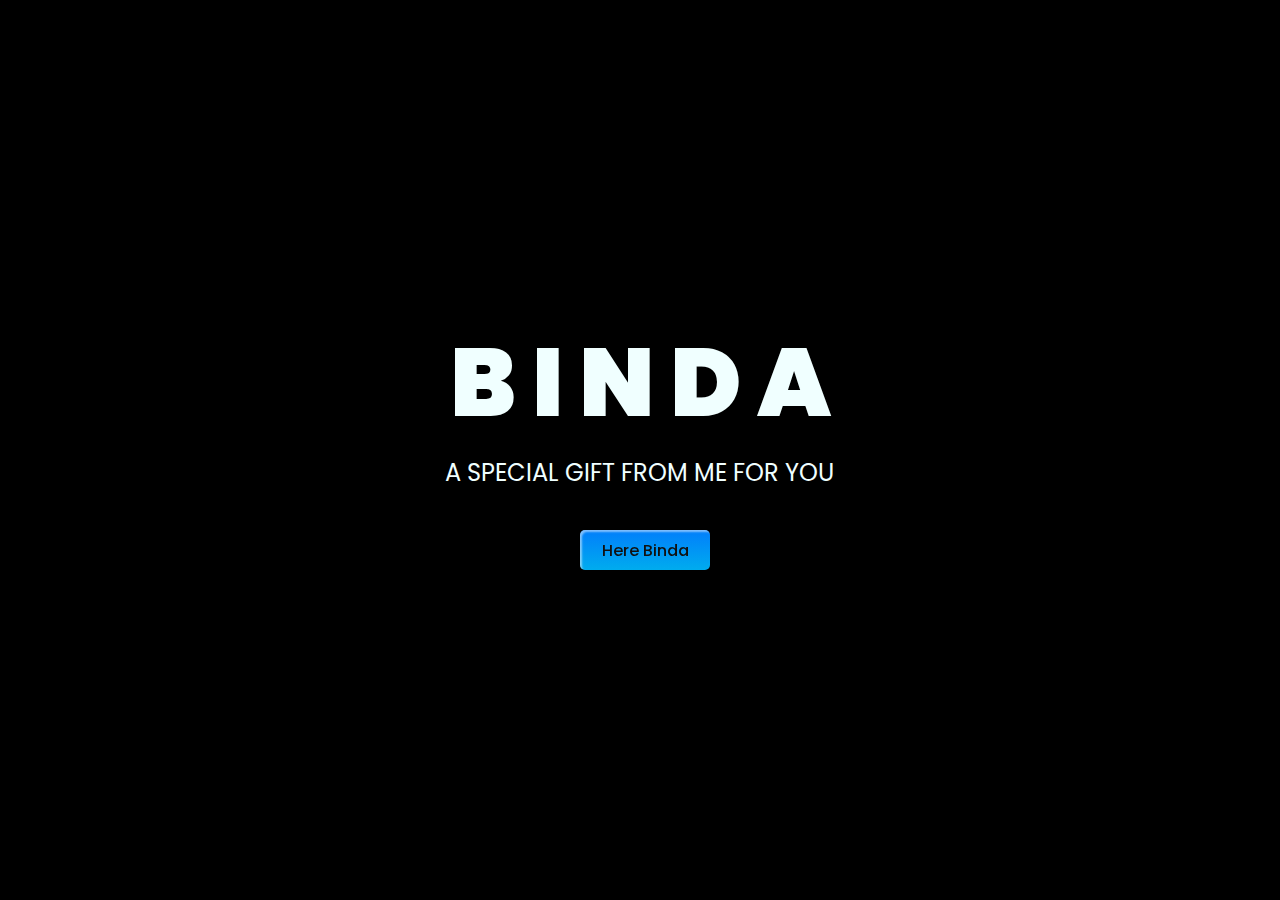
<file: index.html>
<!DOCTYPE html>
<html lang="en">
<head>
    <meta charset="UTF-8">
    <meta http-equiv="X-UA-Compatible" content="IE=edge">
    <meta name="viewport" content="width=device-width, initial-scale=1.0">
    <link rel="stylesheet" href="css/style.css">
    <link rel="icon" href="img/flowers.png" type="image/x-icon">
    <title>Flowers</title>
    <style>
        button {
  margin: 20px;
}

.custom-btn {
  width: 130px;
  height: 40px;
  color: #fff;
  border-radius: 5px;
  padding: 10px 25px;
  font-family: 'Lato', sans-serif;
  font-weight: 500;
  background: transparent;
  cursor: pointer;
  transition: all 0.3s ease;
  position: relative;
  display: inline-block;
   box-shadow:inset 2px 2px 2px 0px rgba(255,255,255,.5),
   7px 7px 20px 0px rgba(0,0,0,.1),
   4px 4px 5px 0px rgba(0,0,0,.1);
  outline: none;
}
.btn-12{
  position: relative;
  right: 20px;
  bottom: 20px;
  border:none;
  box-shadow: none;
  width: 130px;
  height: 40px;
  line-height: 42px;
  -webkit-perspective: 230px;
  perspective: 230px;
}
.btn-12 span {
  background: rgb(0,172,238);
background: linear-gradient(0deg, rgba(0,172,238,1) 0%, rgba(2,126,251,1) 100%);
  display: block;
  position: absolute;
  width: 130px;
  height: 40px;
  box-shadow:inset 2px 2px 2px 0px rgba(255,255,255,.5),
   7px 7px 20px 0px rgba(0,0,0,.1),
   4px 4px 5px 0px rgba(0,0,0,.1);
  border-radius: 5px;
  margin:0;
  text-align: center;
  -webkit-box-sizing: border-box;
  -moz-box-sizing: border-box;
  box-sizing: border-box;
  -webkit-transition: all .3s;
  transition: all .3s;
}
.btn-12 span:nth-child(1) {
  box-shadow:
   -7px -7px 20px 0px #fff9,
   -4px -4px 5px 0px #fff9,
   7px 7px 20px 0px #0002,
   4px 4px 5px 0px #0001;
  -webkit-transform: rotateX(90deg);
  -moz-transform: rotateX(90deg);
  transform: rotateX(90deg);
  -webkit-transform-origin: 50% 50% -20px;
  -moz-transform-origin: 50% 50% -20px;
  transform-origin: 50% 50% -20px;
}
.btn-12 span:nth-child(2) {
  -webkit-transform: rotateX(0deg);
  -moz-transform: rotateX(0deg);
  transform: rotateX(0deg);
  -webkit-transform-origin: 50% 50% -20px;
  -moz-transform-origin: 50% 50% -20px;
  transform-origin: 50% 50% -20px;
}
.btn-12:hover span:nth-child(1) {
  box-shadow:inset 2px 2px 2px 0px rgba(255,255,255,.5),
   7px 7px 20px 0px rgba(0,0,0,.1),
   4px 4px 5px 0px rgba(0,0,0,.1);
  -webkit-transform: rotateX(0deg);
  -moz-transform: rotateX(0deg);
  transform: rotateX(0deg);
}
.btn-12:hover span:nth-child(2) {
  box-shadow:inset 2px 2px 2px 0px rgba(255,255,255,.5),
   7px 7px 20px 0px rgba(0,0,0,.1),
   4px 4px 5px 0px rgba(0,0,0,.1);
 color: transparent;
  -webkit-transform: rotateX(-90deg);
  -moz-transform: rotateX(-90deg);
  transform: rotateX(-90deg);
}

    </style>
</head>
<body>
    <div class="greetings">
    <!-- silahkan menambah kata sesuai keinginan dengan <span>text...</span -->
        <span>B</span>
        <span>I</span>
        <span>N</span>
        <span>D</span>
        <span>A</span>
    </div>
    <div class="description">
        <span>A SPECIAL GIFT FROM ME FOR YOU</span>
    </div>
    <div class="button">
        <button class="custom-btn btn-12"><a href="page2.html"><span>Click!</span><span>Here Binda</span></a></button>   
    </div>
</body>
</html>
</file>
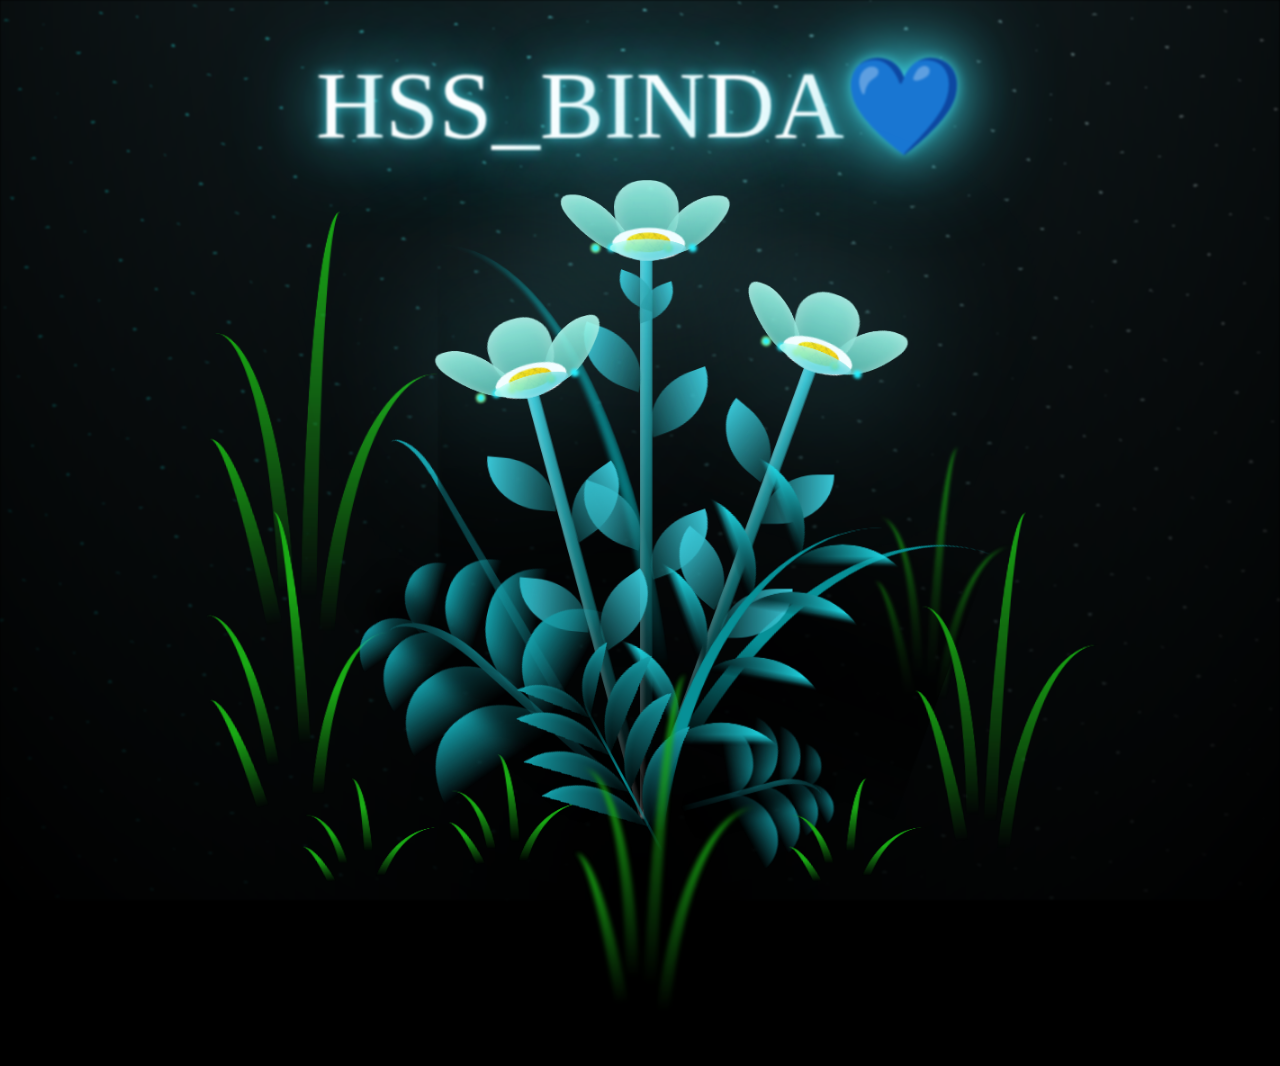
<file: flower.html>
<!DOCTYPE html>
<html lang="en">
<head>
    <meta charset="UTF-8">
    <meta http-equiv="X-UA-Compatible" content="IE=edge">
    <meta name="viewport" content="width=device-width, initial-scale=1.0">
    <link rel="stylesheet" href="css/main.css">
    <link rel="icon" href="img/flowers.png" type="image/x-icon">
    <title>flowers</title>
</head>
<body class="container">
  <!-- Pembuat code: https://codepen.io/mdusmanansari/pen/BamepLe -->
    <div class="night">
      <div class="binda">
        <span>H</span>
        <span>S</span>
        <span>S</span>
        <span>_</span>
        <span>B</span>
        <span>I</span>
        <span>N</span>
        <span>D</span>
        <span>A</span>
        <span>💙</span>
      </div>
    </div>
    <div class="flowers">
      <div class="flower flower--1">
        <div class="flower__leafs flower__leafs--1">
          <div class="flower__leaf flower__leaf--1"></div>
          <div class="flower__leaf flower__leaf--2"></div>
          <div class="flower__leaf flower__leaf--3"></div>
          <div class="flower__leaf flower__leaf--4"></div>
          <div class="flower__white-circle"></div>
  
          <div class="flower__light flower__light--1"></div>
          <div class="flower__light flower__light--2"></div>
          <div class="flower__light flower__light--3"></div>
          <div class="flower__light flower__light--4"></div>
          <div class="flower__light flower__light--5"></div>
          <div class="flower__light flower__light--6"></div>
          <div class="flower__light flower__light--7"></div>
          <div class="flower__light flower__light--8"></div>
  
        </div>
        <div class="flower__line">
          <div class="flower__line__leaf flower__line__leaf--1"></div>
          <div class="flower__line__leaf flower__line__leaf--2"></div>
          <div class="flower__line__leaf flower__line__leaf--3"></div>
          <div class="flower__line__leaf flower__line__leaf--4"></div>
          <div class="flower__line__leaf flower__line__leaf--5"></div>
          <div class="flower__line__leaf flower__line__leaf--6"></div>
        </div>
      </div>
  
      <div class="flower flower--2">
        <div class="flower__leafs flower__leafs--2">
          <div class="flower__leaf flower__leaf--1"></div>
          <div class="flower__leaf flower__leaf--2"></div>
          <div class="flower__leaf flower__leaf--3"></div>
          <div class="flower__leaf flower__leaf--4"></div>
          <div class="flower__white-circle"></div>
  
          <div class="flower__light flower__light--1"></div>
          <div class="flower__light flower__light--2"></div>
          <div class="flower__light flower__light--3"></div>
          <div class="flower__light flower__light--4"></div>
          <div class="flower__light flower__light--5"></div>
          <div class="flower__light flower__light--6"></div>
          <div class="flower__light flower__light--7"></div>
          <div class="flower__light flower__light--8"></div>
  
        </div>
        <div class="flower__line">
          <div class="flower__line__leaf flower__line__leaf--1"></div>
          <div class="flower__line__leaf flower__line__leaf--2"></div>
          <div class="flower__line__leaf flower__line__leaf--3"></div>
          <div class="flower__line__leaf flower__line__leaf--4"></div>
        </div>
      </div>
  
      <div class="flower flower--3">
        <div class="flower__leafs flower__leafs--3">
          <div class="flower__leaf flower__leaf--1"></div>
          <div class="flower__leaf flower__leaf--2"></div>
          <div class="flower__leaf flower__leaf--3"></div>
          <div class="flower__leaf flower__leaf--4"></div>
          <div class="flower__white-circle"></div>
  
          <div class="flower__light flower__light--1"></div>
          <div class="flower__light flower__light--2"></div>
          <div class="flower__light flower__light--3"></div>
          <div class="flower__light flower__light--4"></div>
          <div class="flower__light flower__light--5"></div>
          <div class="flower__light flower__light--6"></div>
          <div class="flower__light flower__light--7"></div>
          <div class="flower__light flower__light--8"></div>
  
        </div>
        <div class="flower__line">
          <div class="flower__line__leaf flower__line__leaf--1"></div>
          <div class="flower__line__leaf flower__line__leaf--2"></div>
          <div class="flower__line__leaf flower__line__leaf--3"></div>
          <div class="flower__line__leaf flower__line__leaf--4"></div>
        </div>
      </div>
  
      <div class="grow-ans" style="--d:1.2s">
        <div class="flower__g-long">
          <div class="flower__g-long__top"></div>
          <div class="flower__g-long__bottom"></div>
        </div>
      </div>
  
      <div class="growing-grass">
        <div class="flower__grass flower__grass--1">
          <div class="flower__grass--top"></div>
          <div class="flower__grass--bottom"></div>
          <div class="flower__grass__leaf flower__grass__leaf--1"></div>
          <div class="flower__grass__leaf flower__grass__leaf--2"></div>
          <div class="flower__grass__leaf flower__grass__leaf--3"></div>
          <div class="flower__grass__leaf flower__grass__leaf--4"></div>
          <div class="flower__grass__leaf flower__grass__leaf--5"></div>
          <div class="flower__grass__leaf flower__grass__leaf--6"></div>
          <div class="flower__grass__leaf flower__grass__leaf--7"></div>
          <div class="flower__grass__leaf flower__grass__leaf--8"></div>
          <div class="flower__grass__overlay"></div>
        </div>
      </div>
  
      <div class="growing-grass">
        <div class="flower__grass flower__grass--2">
          <div class="flower__grass--top"></div>
          <div class="flower__grass--bottom"></div>
          <div class="flower__grass__leaf flower__grass__leaf--1"></div>
          <div class="flower__grass__leaf flower__grass__leaf--2"></div>
          <div class="flower__grass__leaf flower__grass__leaf--3"></div>
          <div class="flower__grass__leaf flower__grass__leaf--4"></div>
          <div class="flower__grass__leaf flower__grass__leaf--5"></div>
          <div class="flower__grass__leaf flower__grass__leaf--6"></div>
          <div class="flower__grass__leaf flower__grass__leaf--7"></div>
          <div class="flower__grass__leaf flower__grass__leaf--8"></div>
          <div class="flower__grass__overlay"></div>
        </div>
      </div>
  
      <div class="grow-ans" style="--d:2.4s">
        <div class="flower__g-right flower__g-right--1">
          <div class="leaf"></div>
        </div>
      </div>
  
      <div class="grow-ans" style="--d:2.8s">
        <div class="flower__g-right flower__g-right--2">
          <div class="leaf"></div>
        </div>
      </div>
  
      <div class="grow-ans" style="--d:2.8s">
        <div class="flower__g-front">
          <div class="flower__g-front__leaf-wrapper flower__g-front__leaf-wrapper--1">
            <div class="flower__g-front__leaf"></div>
          </div>
          <div class="flower__g-front__leaf-wrapper flower__g-front__leaf-wrapper--2">
            <div class="flower__g-front__leaf"></div>
          </div>
          <div class="flower__g-front__leaf-wrapper flower__g-front__leaf-wrapper--3">
            <div class="flower__g-front__leaf"></div>
          </div>
          <div class="flower__g-front__leaf-wrapper flower__g-front__leaf-wrapper--4">
            <div class="flower__g-front__leaf"></div>
          </div>
          <div class="flower__g-front__leaf-wrapper flower__g-front__leaf-wrapper--5">
            <div class="flower__g-front__leaf"></div>
          </div>
          <div class="flower__g-front__leaf-wrapper flower__g-front__leaf-wrapper--6">
            <div class="flower__g-front__leaf"></div>
          </div>
          <div class="flower__g-front__leaf-wrapper flower__g-front__leaf-wrapper--7">
            <div class="flower__g-front__leaf"></div>
          </div>
          <div class="flower__g-front__leaf-wrapper flower__g-front__leaf-wrapper--8">
            <div class="flower__g-front__leaf"></div>
          </div>
          <div class="flower__g-front__line"></div>
        </div>
      </div>
      <div class="grow-ans" style="--d:3.2s">
        <div class="flower__g-fr">
          <div class="leaf"></div>
          <div class="flower__g-fr__leaf flower__g-fr__leaf--1"></div>
          <div class="flower__g-fr__leaf flower__g-fr__leaf--2"></div>
          <div class="flower__g-fr__leaf flower__g-fr__leaf--3"></div>
          <div class="flower__g-fr__leaf flower__g-fr__leaf--4"></div>
          <div class="flower__g-fr__leaf flower__g-fr__leaf--5"></div>
          <div class="flower__g-fr__leaf flower__g-fr__leaf--6"></div>
          <div class="flower__g-fr__leaf flower__g-fr__leaf--7"></div>
          <div class="flower__g-fr__leaf flower__g-fr__leaf--8"></div>
        </div>
      </div>
  
      <div class="long-g long-g--0">
        <div class="grow-ans" style="--d:3s">
          <div class="leaf leaf--0"></div>
        </div>
        <div class="grow-ans" style="--d:2.2s">
          <div class="leaf leaf--1"></div>
        </div>
        <div class="grow-ans" style="--d:3.4s">
          <div class="leaf leaf--2"></div>
        </div>
        <div class="grow-ans" style="--d:3.6s">
          <div class="leaf leaf--3"></div>
        </div>
      </div>
  
      <div class="long-g long-g--1">
        <div class="grow-ans" style="--d:3.6s">
          <div class="leaf leaf--0"></div>
        </div>
        <div class="grow-ans" style="--d:3.8s">
          <div class="leaf leaf--1"></div>
        </div>
        <div class="grow-ans" style="--d:4s">
          <div class="leaf leaf--2"></div>
        </div>
        <div class="grow-ans" style="--d:4.2s">
          <div class="leaf leaf--3"></div>
        </div>
      </div>
  
      <div class="long-g long-g--2">
        <div class="grow-ans" style="--d:4s">
          <div class="leaf leaf--0"></div>
        </div>
        <div class="grow-ans" style="--d:4.2s">
          <div class="leaf leaf--1"></div>
        </div>
        <div class="grow-ans" style="--d:4.4s">
          <div class="leaf leaf--2"></div>
        </div>
        <div class="grow-ans" style="--d:4.6s">
          <div class="leaf leaf--3"></div>
        </div>
      </div>
  
      <div class="long-g long-g--3">
        <div class="grow-ans" style="--d:4s">
          <div class="leaf leaf--0"></div>
        </div>
        <div class="grow-ans" style="--d:4.2s">
          <div class="leaf leaf--1"></div>
        </div>
        <div class="grow-ans" style="--d:3s">
          <div class="leaf leaf--2"></div>
        </div>
        <div class="grow-ans" style="--d:3.6s">
          <div class="leaf leaf--3"></div>
        </div>
      </div>
  
      <div class="long-g long-g--4">
        <div class="grow-ans" style="--d:4s">
          <div class="leaf leaf--0"></div>
        </div>
        <div class="grow-ans" style="--d:4.2s">
          <div class="leaf leaf--1"></div>
        </div>
        <div class="grow-ans" style="--d:3s">
          <div class="leaf leaf--2"></div>
        </div>
        <div class="grow-ans" style="--d:3.6s">
          <div class="leaf leaf--3"></div>
        </div>
      </div>
  
      <div class="long-g long-g--5">
        <div class="grow-ans" style="--d:4s">
          <div class="leaf leaf--0"></div>
        </div>
        <div class="grow-ans" style="--d:4.2s">
          <div class="leaf leaf--1"></div>
        </div>
        <div class="grow-ans" style="--d:3s">
          <div class="leaf leaf--2"></div>
        </div>
        <div class="grow-ans" style="--d:3.6s">
          <div class="leaf leaf--3"></div>
        </div>
      </div>
  
      <div class="long-g long-g--6">
        <div class="grow-ans" style="--d:4.2s">
          <div class="leaf leaf--0"></div>
        </div>
        <div class="grow-ans" style="--d:4.4s">
          <div class="leaf leaf--1"></div>
        </div>
        <div class="grow-ans" style="--d:4.6s">
          <div class="leaf leaf--2"></div>
        </div>
        <div class="grow-ans" style="--d:4.8s">
          <div class="leaf leaf--3"></div>
        </div>
      </div>
  
      <div class="long-g long-g--7">
        <div class="grow-ans" style="--d:3s">
          <div class="leaf leaf--0"></div>
        </div>
        <div class="grow-ans" style="--d:3.2s">
          <div class="leaf leaf--1"></div>
        </div>
        <div class="grow-ans" style="--d:3.5s">
          <div class="leaf leaf--2"></div>
        </div>
        <div class="grow-ans" style="--d:3.6s">
          <div class="leaf leaf--3"></div>
        </div>
      </div>
    </div>
  </body>
  <script src="main.js"></script>
</html>
</file>
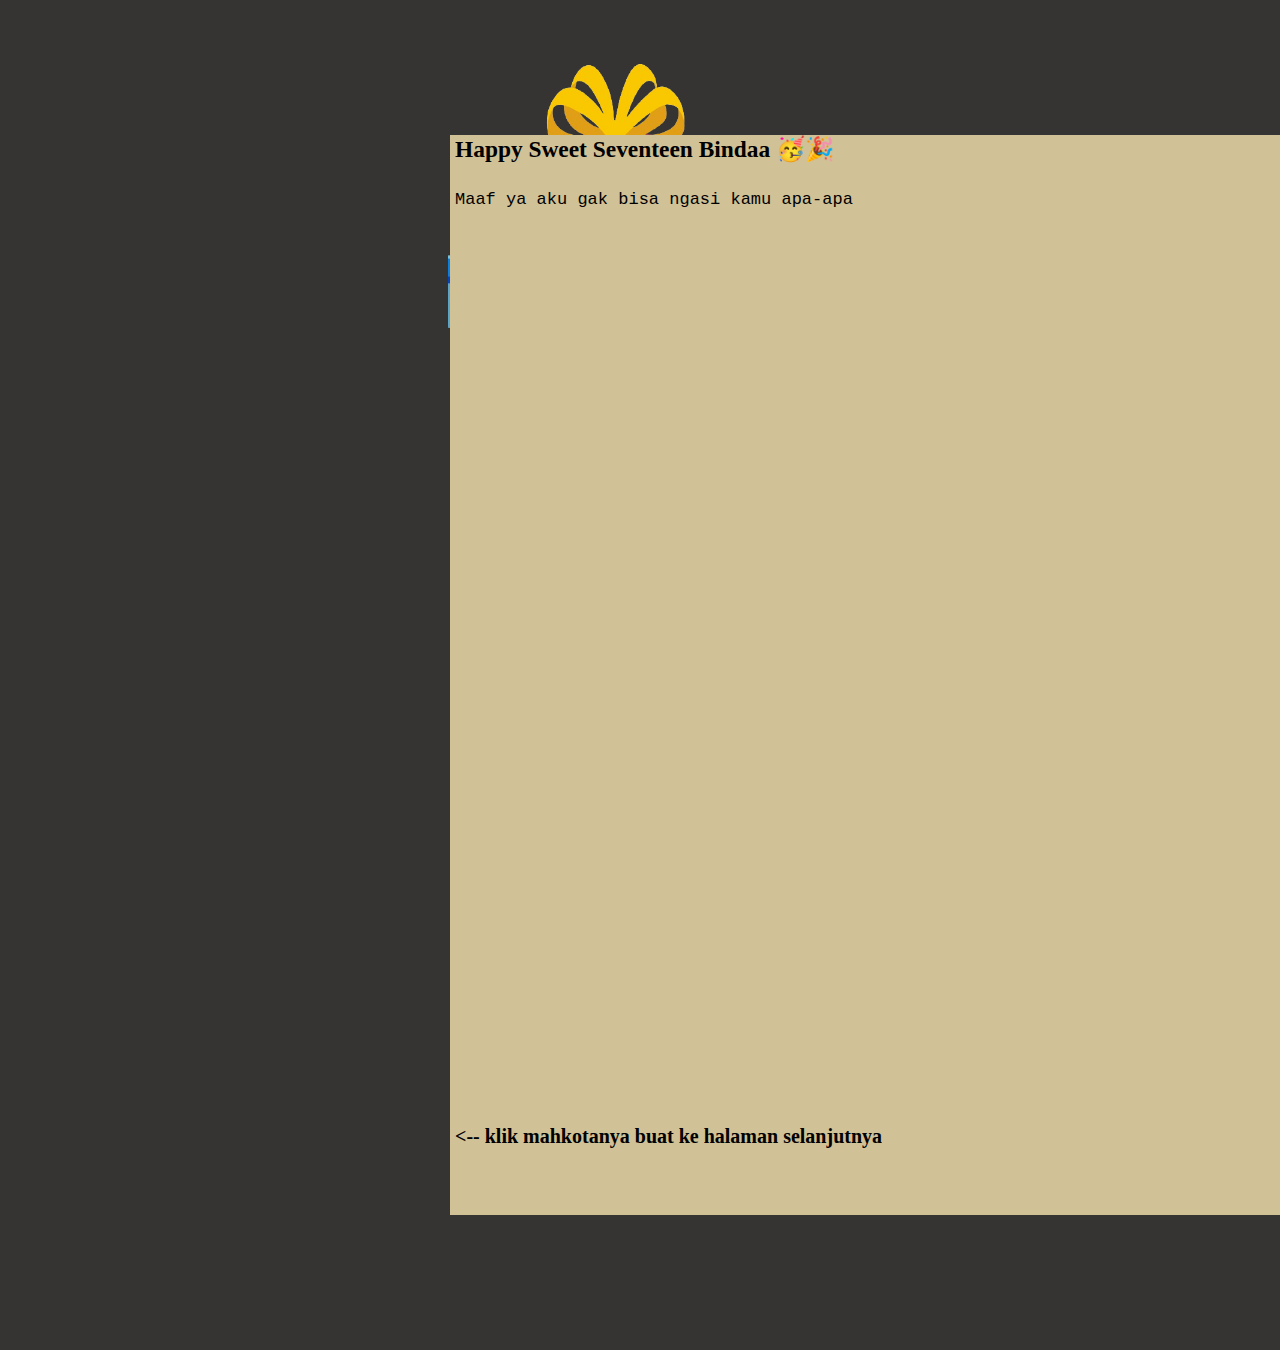
<file: page2.html>
<!DOCTYPE html>
<html lang="en">
<head>
    <meta charset="UTF-8">
    <meta name="viewport" content="width=device-width, initial-scale=1.0">
    <title>PAGE 2</title>
    <link rel="stylesheet" href="css/p2.css">
    <link rel="icon" href="img/flowers.png" type="image/x-icon">
    <style>
        .paper h4{
            top: 125vh;
            position: absolute;
        }
    </style>
</head>
<body>
    <div class="container">
        <div class="icon">
            <img src="img/kado.png" id="kado">
            <img src="img/balon.png" id="balon">
            <img src="img/bunga.png" id="bunga">
            <img src="img/heart.png" id="heart">
            <a href="page3.html">
                <img src="img/hbd.png" id="hbd">
            </a>
        </div>

        <div class="paper">
            <div class="typing-animation">
                <h3>Happy Sweet Seventeen Bindaa 🥳🎉</h3>
                <br>
                <span id="typing-text"></span>
                <br>
                <h4> <-- klik mahkotanya buat ke halaman selanjutnya</h4>
            </div>
        </div>
    </div>
</body>

<script>
    let kado = document.getElementById('kado')
    let balon = document.getElementById('balon')
    let bunda = document.getElementById('bunga')
    let heart = document.getElementById('heart')
    let hbd = document.getElementById('hbd')
    window.addEventListener('scroll', () =>{
        let value = window.scrollY;

        kado.style.left= value * -6.5 + 'px';
        balon.style.left= value * 4.5 + 'px';
        bunga.style.left= value * -2.5 + 'px';
        heart.style.left= value * 2.5 + 'px';
        hbd.style.left= value * -1.5 + 'px';
    })

    const typingText = document.getElementById('typing-text');
    const textToType = 'Maaf ya aku gak bisa ngasi kamu apa-apa selain web ini terus web nya juga banyak kurangnya mungkin dari desain sama konsep² yang agak absurd dikit heheheheh teruss maaf juga karena aku telat ngasi kado ini ke kamu pas di hari ulang tahun muu, perlu waktu 9 hari kurang lebih buat ngasi ke kamu karena aktifitas ku yang lain jadinya gak sempet ngasi kadonya ke kamu, oke lanjutt happy Sweet Seventeen ya Bindaa semoga kamu jadi wanita yang lebih tangguh, murah hati, dilancarkan rezekinya di tahun-tahun berikutnya terus jadi anak yang pintar demi bs ngebahagiain bapak & bunda tentunya di aku jugaa yang bakalan selalu sayang sama binda dan aku bakalan jadiin bukti klo web ini adalah rasa cintaku ke binda (walaupun agak aneh) terus makasih banyak ya sudah jadi pendamping kuu, kamu selalu ada pas aku lg kesusahan kek semisal aku banyak pikiran tentang hal-hal yang sebenarnya gak penting tp setelah curhat ke kamu jd serasa lega banget nih otak, terus makasi juga udh setia ma akuu dan aku harap kita bakalan jalan selamanya kek gni heheheh, makasi ya binda tentang cerita-cerita mu yang gak pernah ngebosenin, trs betapa excited nya kamu pas lagi nyeritain jujur aku kek seneng jdnya aku mikir kira² aku bisa gak selamanya ngebuat binda kek gni heheheh, sama yang terakhir makasi juga atas effort kamuu, kamu udah banyak ngasi aku effort trs dh lebih buat ngasii dan aku harap kita bakalan saling gak capek kalaupun ada yang capek nanti tinggal saling komunikasi aja ya bindaa, aku sayang banget sama bindaa, aku minta maaff karena udah ngebuat binda sakit hatii terutama tentang ovt ku yang gak bs ku kontrol dan kamu selalu berusaha buat nenangin aku yang selalu mikir kemana² terus kamu sekarang udah gede yaa udah 17 tahunn, udah gak boleh cengeng-cengeng lagi sayang mwahahah, ya semoga kedepannya hubungan kita bakalan lanjut terus dan kita selalu bersama yaa hehehehe, i love you sayangg';

    let charIndex = 0;
    let timer = null;

    function typeChar() {
    if (charIndex < textToType.length) {
        typingText.textContent += textToType[charIndex];
        charIndex++;
        timer = setTimeout(typeChar, 18); // adjust the speed to your liking
    } else {
        clearTimeout(timer);
    }
    }
    typeChar();
</script>
</html>
</file>
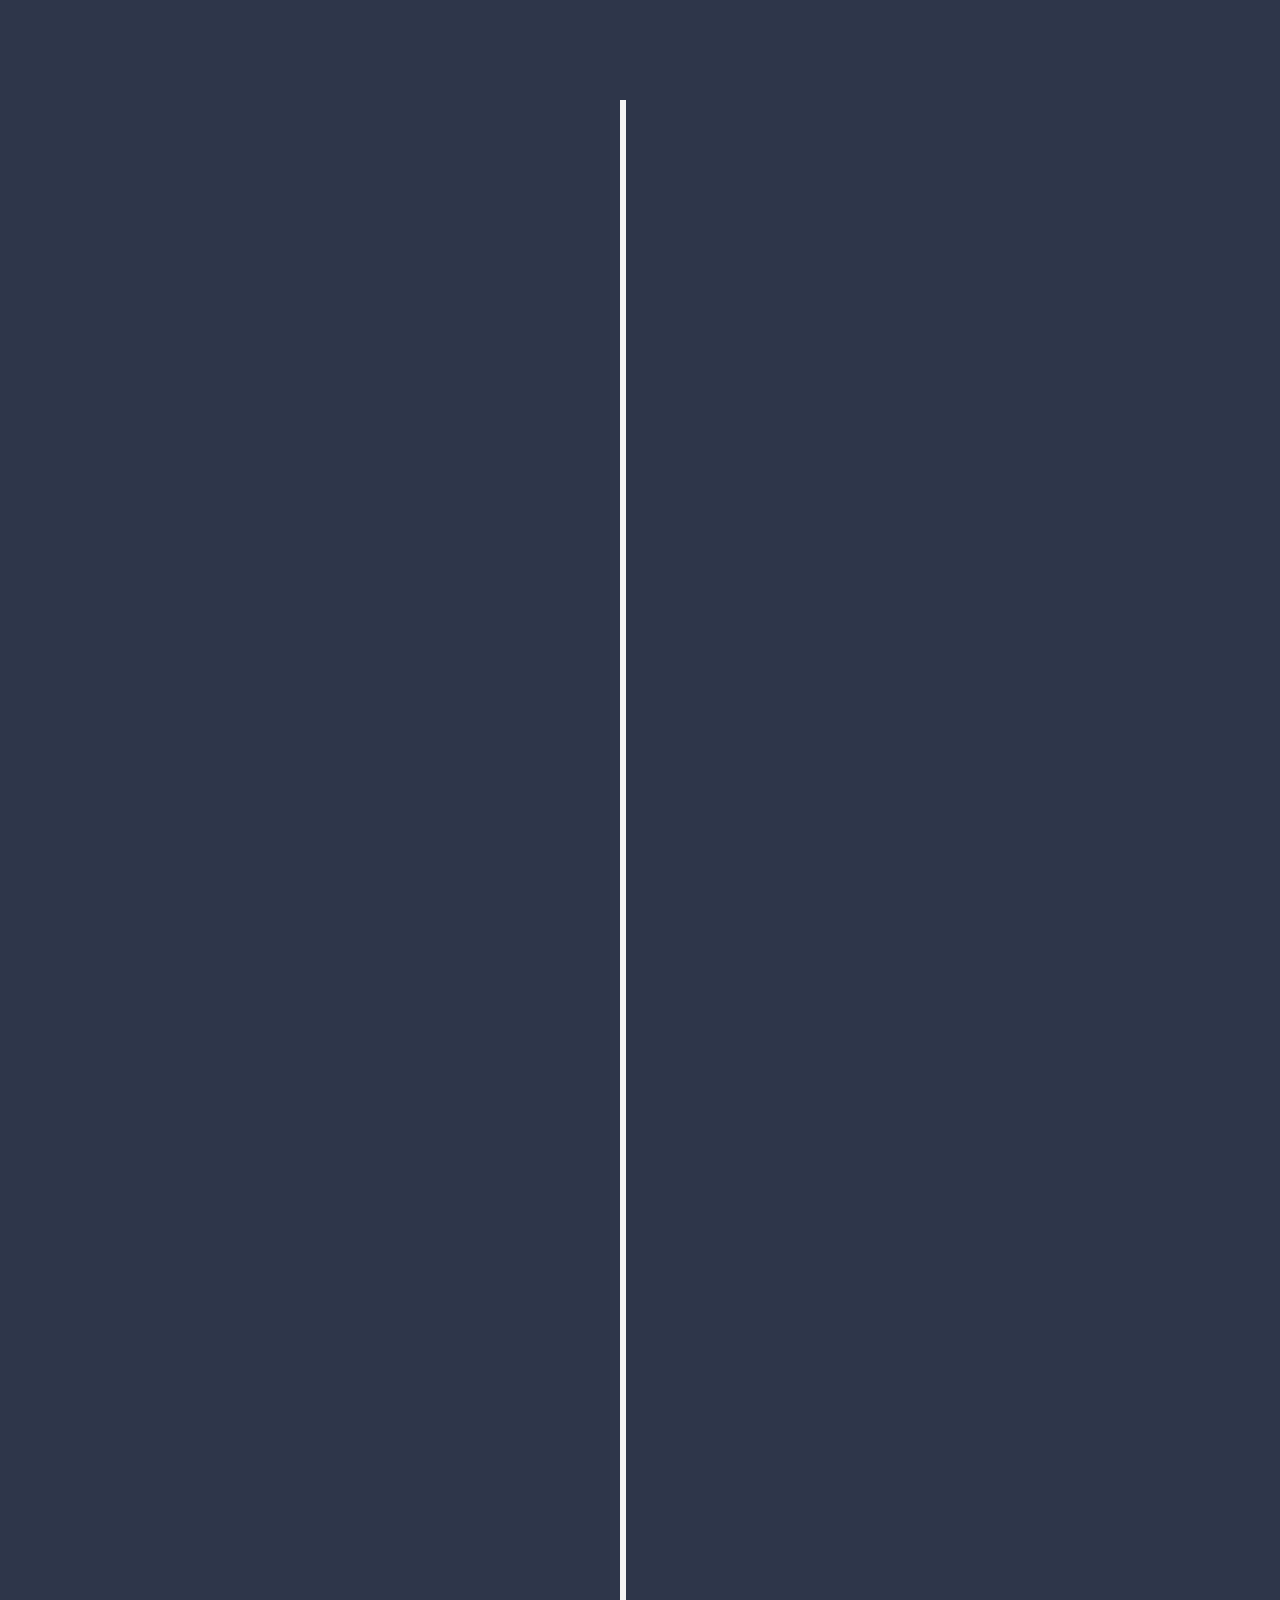
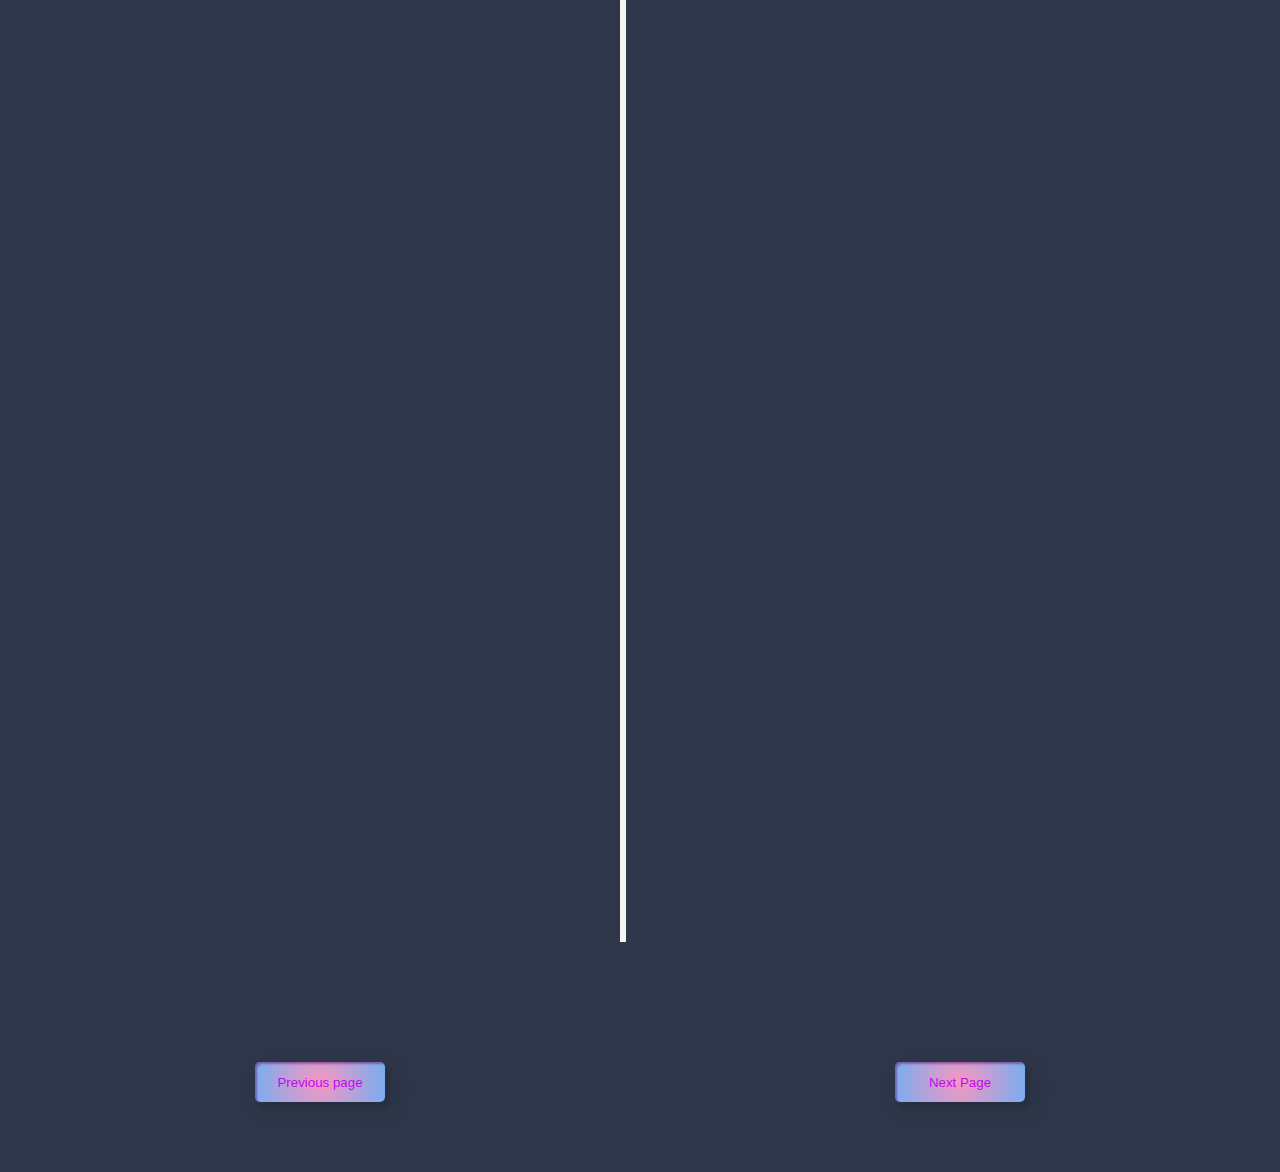
<file: page3.html>
<!DOCTYPE html>
<html lang="en">
<head>
    <meta charset="UTF-8">
    <meta name="viewport" content="width=device-width, initial-scale=1.0">
    <title>PAGE 3</title>
    <link rel="stylesheet" href="css/p3.css">
    <link rel="icon" href="img/flowers.png" type="image/x-icon">
</head>
<body>
    <div class="timeline">
        <div class="container left-container">
            <div class="icon"><img src="img/flowers.png" alt=""></div>
            <div class="text-box">
                <img src="img/bin1.jpg" alt="">
                <h2>13 November 2023</h2>
                <span class="left-container-arrow"></span>
            </div>
        </div>

        <div class="container right-container">
            <div class="icon"><img src="img/flowers.png" alt=""></div>
            <div class="text-box">
                <img src="img/bin2.jpg" alt="">
                <h2>26 Maret 2024</h2>
                <span class="right-container-arrow"></span>
            </div>
        </div>

        <div class="container left-container">
            <div class="icon"><img src="img/flowers.png" alt=""></div>
            <div class="text-box">
                <img src="img/bin5.jpg" alt="">
                <h2>5 April 2024</h2>
                <span class="left-container-arrow"></span>
            </div>
        </div>

        <div class="container right-container">
            <div class="icon"><img src="img/flowers.png" alt=""></div>
            <div class="text-box">
                <img src="img/bin4.jpg" alt="">
                <h2>10 Mei 2024</h2>
                <span class="right-container-arrow"></span>
            </div>
        </div>

        <div class="container left-container">
            <div class="icon"><img src="img/flowers.png" alt=""></div>
            <div class="text-box">
                <img src="img/bin3.jpg" alt="">
                <h2>31 Mei 2024</h2>
                <span class="left-container-arrow"></span>
            </div>
        </div>

        <div class="container right-container">
            <div class="icon"><img src="img/flowers.png" alt=""></div>
            <div class="text-box">
                <img src="img/bin6.jpg" alt="">
                <h2>10 Juli 2024</h2>
                <span class="right-container-arrow"></span>
            </div>
        </div>
    </div>

    <div class="page">
        <button class="custom-btn btn-6"><a href="flower.html">Next Page</a></button>
        <button class="custom-btn btn-6"><a href="page2.html">Previous page</a></button>
    </div>
</body>
</html>
</file>
<file: css/style.css>
@import url('https://fonts.googleapis.com/css2?family=Poppins:ital,wght@0,500;1,900&display=swap');
*{
    font-family: 'Poppins',cursive;
    margin: 0;
    padding: 0;
    box-sizing: border-box;
}
body{
    color: azure;
    width: 100%;
    height: 100vh;
    display: flex;
    flex-direction: column;
    align-items: center;
    justify-content: center;
    background-color: black;
}
.greetings{
    font-size: 6rem;
    font-weight: 900;
}
.greetings > span{
    animation: glow 2.5s ease-in-out infinite;
}
@keyframes glow{
    0%, 100%{
        color: #fff;
        text-shadow: 0 0 12px #39c6d6, 0 0 50px #39c6d6, 0 0 100px #39c6d6;
    }
    10%, 90%{
        color: #111;
        text-shadow: none;
    }
}
.greetings > span:nth-child(2){
    animation-delay: .2s ;
}
.greetings > span:nth-child(3){
    animation-delay: .4s ;
}
.greetings > span:nth-child(4){
    animation-delay: .6s;
}
.greetings > span:nth-child(5){
    animation-delay: .8s;
}

.description{
    font-size: 1.5rem;
    margin-bottom: 20px;
}

.button a{
    text-decoration: none;
    font-size: 1rem;
    color: #111;
}

@media screen and (max-width:574px){
    .greetings{
        display: block;
        font-size: 3rem;
        font-weight: 500;
        text-align: center;
    }
    .description{
        font-size: 1rem;
    }
    
    .button a{
        font-size: .5rem;
    }
}
</file>
<file: css/main.css>
*,
*::after,
*::before {
  padding: 0;
  margin: 0;
  box-sizing: border-box;
}

:root {
  --dark-color: #000;
}

body {
  display: flex;
  align-items: flex-end;
  justify-content: center;
  min-height: 100vh;
  background-color: var(--dark-color);
  overflow: hidden;
  perspective: 1000px;
}

.night {
  position: fixed;
  left: 50%;
  top: 0;
  transform: translateX(-50%);
  width: 100%;
  height: 100%;
  filter: blur(0.1vmin);
  background-image: radial-gradient(ellipse at top, transparent 0%, var(--dark-color)), radial-gradient(ellipse at bottom, var(--dark-color), rgba(145, 233, 255, 0.2)), repeating-linear-gradient(220deg, rgb(0, 0, 0) 0px, rgb(0, 0, 0) 19px, transparent 19px, transparent 22px), repeating-linear-gradient(189deg, rgb(0, 0, 0) 0px, rgb(0, 0, 0) 19px, transparent 19px, transparent 22px), repeating-linear-gradient(148deg, rgb(0, 0, 0) 0px, rgb(0, 0, 0) 19px, transparent 19px, transparent 22px), linear-gradient(90deg, rgb(0, 255, 250), rgb(240, 240, 240));
}


.binda{
  display: flex;
  justify-content: center;
  padding: 50px 0;
  font-size: 6em;
  text-shadow: 0 0 12px #39c6d6, 0 0 50px #39c6d6, 0 0 100px #39c6d6;
  color: #fff;
}

.flowers {
  position: relative;
  transform: scale(0.9);
}

.flower {
  position: absolute;
  bottom: 10vmin;
  transform-origin: bottom center;
  z-index: 10;
  --fl-speed: 0.8s;
}
.flower--1 {
  -webkit-animation: moving-flower-1 4s linear infinite;
          animation: moving-flower-1 4s linear infinite;
}
.flower--1 .flower__line {
  height: 70vmin;
  -webkit-animation-delay: 0.3s;
          animation-delay: 0.3s;
}
.flower--1 .flower__line__leaf--1 {
  -webkit-animation: blooming-leaf-right var(--fl-speed) 1.6s backwards;
          animation: blooming-leaf-right var(--fl-speed) 1.6s backwards;
}
.flower--1 .flower__line__leaf--2 {
  -webkit-animation: blooming-leaf-right var(--fl-speed) 1.4s backwards;
          animation: blooming-leaf-right var(--fl-speed) 1.4s backwards;
}
.flower--1 .flower__line__leaf--3 {
  -webkit-animation: blooming-leaf-left var(--fl-speed) 1.2s backwards;
          animation: blooming-leaf-left var(--fl-speed) 1.2s backwards;
}
.flower--1 .flower__line__leaf--4 {
  -webkit-animation: blooming-leaf-left var(--fl-speed) 1s backwards;
          animation: blooming-leaf-left var(--fl-speed) 1s backwards;
}
.flower--1 .flower__line__leaf--5 {
  -webkit-animation: blooming-leaf-right var(--fl-speed) 1.8s backwards;
          animation: blooming-leaf-right var(--fl-speed) 1.8s backwards;
}
.flower--1 .flower__line__leaf--6 {
  -webkit-animation: blooming-leaf-left var(--fl-speed) 2s backwards;
          animation: blooming-leaf-left var(--fl-speed) 2s backwards;
}
.flower--2 {
  left: 50%;
  transform: rotate(20deg);
  -webkit-animation: moving-flower-2 4s linear infinite;
          animation: moving-flower-2 4s linear infinite;
}
.flower--2 .flower__line {
  height: 60vmin;
  -webkit-animation-delay: 0.6s;
          animation-delay: 0.6s;
}
.flower--2 .flower__line__leaf--1 {
  -webkit-animation: blooming-leaf-right var(--fl-speed) 1.9s backwards;
          animation: blooming-leaf-right var(--fl-speed) 1.9s backwards;
}
.flower--2 .flower__line__leaf--2 {
  -webkit-animation: blooming-leaf-right var(--fl-speed) 1.7s backwards;
          animation: blooming-leaf-right var(--fl-speed) 1.7s backwards;
}
.flower--2 .flower__line__leaf--3 {
  -webkit-animation: blooming-leaf-left var(--fl-speed) 1.5s backwards;
          animation: blooming-leaf-left var(--fl-speed) 1.5s backwards;
}
.flower--2 .flower__line__leaf--4 {
  -webkit-animation: blooming-leaf-left var(--fl-speed) 1.3s backwards;
          animation: blooming-leaf-left var(--fl-speed) 1.3s backwards;
}
.flower--3 {
  left: 50%;
  transform: rotate(-15deg);
  -webkit-animation: moving-flower-3 4s linear infinite;
          animation: moving-flower-3 4s linear infinite;
}
.flower--3 .flower__line {
  -webkit-animation-delay: 0.9s;
          animation-delay: 0.9s;
}
.flower--3 .flower__line__leaf--1 {
  -webkit-animation: blooming-leaf-right var(--fl-speed) 2.5s backwards;
          animation: blooming-leaf-right var(--fl-speed) 2.5s backwards;
}
.flower--3 .flower__line__leaf--2 {
  -webkit-animation: blooming-leaf-right var(--fl-speed) 2.3s backwards;
          animation: blooming-leaf-right var(--fl-speed) 2.3s backwards;
}
.flower--3 .flower__line__leaf--3 {
  -webkit-animation: blooming-leaf-left var(--fl-speed) 2.1s backwards;
          animation: blooming-leaf-left var(--fl-speed) 2.1s backwards;
}
.flower--3 .flower__line__leaf--4 {
  -webkit-animation: blooming-leaf-left var(--fl-speed) 1.9s backwards;
          animation: blooming-leaf-left var(--fl-speed) 1.9s backwards;
}
.flower__leafs {
  position: relative;
  -webkit-animation: blooming-flower 2s backwards;
          animation: blooming-flower 2s backwards;
}
.flower__leafs--1 {
  -webkit-animation-delay: 1.1s;
          animation-delay: 1.1s;
}
.flower__leafs--2 {
  -webkit-animation-delay: 1.4s;
          animation-delay: 1.4s;
}
.flower__leafs--3 {
  -webkit-animation-delay: 1.7s;
          animation-delay: 1.7s;
}
.flower__leafs::after {
  content: "";
  position: absolute;
  left: 0;
  top: 0;
  transform: translate(-50%, -100%);
  width: 8vmin;
  height: 8vmin;
  background-color: #6bf0ff;
  filter: blur(10vmin);
}
.flower__leaf {
  position: absolute;
  bottom: 0;
  left: 50%;
  width: 8vmin;
  height: 11vmin;
  border-radius: 51% 49% 47% 53%/44% 45% 55% 69%;
  background-color: #a7ffee;
  background-image: linear-gradient(to top, #54b8aa, #a7ffee);
  transform-origin: bottom center;
  opacity: 0.9;
  box-shadow: inset 0 0 2vmin rgba(255, 255, 255, 0.5);
}
.flower__leaf--1 {
  transform: translate(-10%, 1%) rotateY(40deg) rotateX(-50deg);
}
.flower__leaf--2 {
  transform: translate(-50%, -4%) rotateX(40deg);
}
.flower__leaf--3 {
  transform: translate(-90%, 0%) rotateY(45deg) rotateX(50deg);
}
.flower__leaf--4 {
  width: 8vmin;
  height: 8vmin;
  transform-origin: bottom left;
  border-radius: 4vmin 10vmin 4vmin 4vmin;
  transform: translate(0%, 18%) rotateX(70deg) rotate(-43deg);
  background-image: linear-gradient(to top, #39c6d6, #a7ffee);
  z-index: 1;
  opacity: 0.8;
}
.flower__white-circle {
  position: absolute;
  left: -3.5vmin;
  top: -3vmin;
  width: 9vmin;
  height: 4vmin;
  border-radius: 50%;
  background-color: #fff;
}
.flower__white-circle::after {
  content: "";
  position: absolute;
  left: 50%;
  top: 45%;
  transform: translate(-50%, -50%);
  width: 60%;
  height: 60%;
  border-radius: inherit;
  background-image: repeating-linear-gradient(135deg, rgba(0, 0, 0, 0.03) 0px, rgba(0, 0, 0, 0.03) 1px, transparent 1px, transparent 12px), repeating-linear-gradient(45deg, rgba(0, 0, 0, 0.03) 0px, rgba(0, 0, 0, 0.03) 1px, transparent 1px, transparent 12px), repeating-linear-gradient(67.5deg, rgba(0, 0, 0, 0.03) 0px, rgba(0, 0, 0, 0.03) 1px, transparent 1px, transparent 12px), repeating-linear-gradient(135deg, rgba(0, 0, 0, 0.03) 0px, rgba(0, 0, 0, 0.03) 1px, transparent 1px, transparent 12px), repeating-linear-gradient(45deg, rgba(0, 0, 0, 0.03) 0px, rgba(0, 0, 0, 0.03) 1px, transparent 1px, transparent 12px), repeating-linear-gradient(112.5deg, rgba(0, 0, 0, 0.03) 0px, rgba(0, 0, 0, 0.03) 1px, transparent 1px, transparent 12px), repeating-linear-gradient(112.5deg, rgba(0, 0, 0, 0.03) 0px, rgba(0, 0, 0, 0.03) 1px, transparent 1px, transparent 12px), repeating-linear-gradient(45deg, rgba(0, 0, 0, 0.03) 0px, rgba(0, 0, 0, 0.03) 1px, transparent 1px, transparent 12px), repeating-linear-gradient(22.5deg, rgba(0, 0, 0, 0.03) 0px, rgba(0, 0, 0, 0.03) 1px, transparent 1px, transparent 12px), repeating-linear-gradient(45deg, rgba(0, 0, 0, 0.03) 0px, rgba(0, 0, 0, 0.03) 1px, transparent 1px, transparent 12px), repeating-linear-gradient(22.5deg, rgba(0, 0, 0, 0.03) 0px, rgba(0, 0, 0, 0.03) 1px, transparent 1px, transparent 12px), repeating-linear-gradient(135deg, rgba(0, 0, 0, 0.03) 0px, rgba(0, 0, 0, 0.03) 1px, transparent 1px, transparent 12px), repeating-linear-gradient(157.5deg, rgba(0, 0, 0, 0.03) 0px, rgba(0, 0, 0, 0.03) 1px, transparent 1px, transparent 12px), repeating-linear-gradient(67.5deg, rgba(0, 0, 0, 0.03) 0px, rgba(0, 0, 0, 0.03) 1px, transparent 1px, transparent 12px), repeating-linear-gradient(67.5deg, rgba(0, 0, 0, 0.03) 0px, rgba(0, 0, 0, 0.03) 1px, transparent 1px, transparent 12px), linear-gradient(90deg, rgb(255, 235, 18), rgb(255, 206, 0));
}
.flower__line {
  height: 55vmin;
  width: 1.5vmin;
  background-image: linear-gradient(to left, rgba(0, 0, 0, 0.2), transparent, rgba(255, 255, 255, 0.2)), linear-gradient(to top, transparent 10%, #14757a, #39c6d6);
  box-shadow: inset 0 0 2px rgba(0, 0, 0, 0.5);
  -webkit-animation: grow-flower-tree 4s backwards;
          animation: grow-flower-tree 4s backwards;
}
.flower__line__leaf {
  --w: 7vmin;
  --h: calc(var(--w) + 2vmin);
  position: absolute;
  top: 20%;
  left: 90%;
  width: var(--w);
  height: var(--h);
  border-top-right-radius: var(--h);
  border-bottom-left-radius: var(--h);
  background-image: linear-gradient(to top, rgba(20, 117, 122, 0.4), #39c6d6);
}
.flower__line__leaf--1 {
  transform: rotate(70deg) rotateY(30deg);
}
.flower__line__leaf--2 {
  top: 45%;
  transform: rotate(70deg) rotateY(30deg);
}
.flower__line__leaf--3, .flower__line__leaf--4, .flower__line__leaf--6 {
  border-top-right-radius: 0;
  border-bottom-left-radius: 0;
  border-top-left-radius: var(--h);
  border-bottom-right-radius: var(--h);
  left: -460%;
  top: 12%;
  transform: rotate(-70deg) rotateY(30deg);
}
.flower__line__leaf--4 {
  top: 40%;
}
.flower__line__leaf--5 {
  top: 0;
  transform-origin: left;
  transform: rotate(70deg) rotateY(30deg) scale(0.6);
}
.flower__line__leaf--6 {
  top: -2%;
  left: -450%;
  transform-origin: right;
  transform: rotate(-70deg) rotateY(30deg) scale(0.6);
}
.flower__light {
  position: absolute;
  bottom: 0vmin;
  width: 1vmin;
  height: 1vmin;
  background-color: rgb(255, 251, 0);
  border-radius: 50%;
  filter: blur(0.2vmin);
  -webkit-animation: light-ans 4s linear infinite backwards;
          animation: light-ans 4s linear infinite backwards;
}
.flower__light:nth-child(odd) {
  background-color: #23f0ff;
}
.flower__light--1 {
  left: -2vmin;
  -webkit-animation-delay: 1s;
          animation-delay: 1s;
}
.flower__light--2 {
  left: 3vmin;
  -webkit-animation-delay: 0.5s;
          animation-delay: 0.5s;
}
.flower__light--3 {
  left: -6vmin;
  -webkit-animation-delay: 0.3s;
          animation-delay: 0.3s;
}
.flower__light--4 {
  left: 6vmin;
  -webkit-animation-delay: 0.9s;
          animation-delay: 0.9s;
}
.flower__light--5 {
  left: -1vmin;
  -webkit-animation-delay: 1.5s;
          animation-delay: 1.5s;
}
.flower__light--6 {
  left: -4vmin;
  -webkit-animation-delay: 3s;
          animation-delay: 3s;
}
.flower__light--7 {
  left: 3vmin;
  -webkit-animation-delay: 2s;
          animation-delay: 2s;
}
.flower__light--8 {
  left: -6vmin;
  -webkit-animation-delay: 3.5s;
          animation-delay: 3.5s;
}
.flower__grass {
  --c: #159faa;
  --line-w: 1.5vmin;
  position: absolute;
  bottom: 12vmin;
  left: -7vmin;
  display: flex;
  flex-direction: column;
  align-items: flex-end;
  z-index: 20;
  transform-origin: bottom center;
  transform: rotate(-48deg) rotateY(40deg);
}
.flower__grass--1 {
  -webkit-animation: moving-grass 2s linear infinite;
          animation: moving-grass 2s linear infinite;
}
.flower__grass--2 {
  left: 2vmin;
  bottom: 10vmin;
  transform: scale(0.5) rotate(75deg) rotateX(10deg) rotateY(-200deg);
  opacity: 0.8;
  z-index: 0;
  -webkit-animation: moving-grass--2 1.5s linear infinite;
          animation: moving-grass--2 1.5s linear infinite;
}
.flower__grass--top {
  width: 7vmin;
  height: 10vmin;
  border-top-right-radius: 100%;
  border-right: var(--line-w) solid var(--c);
  transform-origin: bottom center;
  transform: rotate(-2deg);
}
.flower__grass--bottom {
  margin-top: -2px;
  width: var(--line-w);
  height: 25vmin;
  background-image: linear-gradient(to top, transparent, var(--c));
}
.flower__grass__leaf {
  --size: 10vmin;
  position: absolute;
  width: calc(var(--size) * 2.1);
  height: var(--size);
  border-top-left-radius: var(--size);
  border-top-right-radius: var(--size);
  background-image: linear-gradient(to top, transparent, transparent 30%, var(--c));
  z-index: 100;
}
.flower__grass__leaf--1 {
  top: -6%;
  left: 30%;
  --size: 6vmin;
  transform: rotate(-20deg);
  -webkit-animation: growing-grass-ans--1 2s 2.6s backwards;
          animation: growing-grass-ans--1 2s 2.6s backwards;
}
@-webkit-keyframes growing-grass-ans--1 {
  0% {
    transform-origin: bottom left;
    transform: rotate(-20deg) scale(0);
  }
}
@keyframes growing-grass-ans--1 {
  0% {
    transform-origin: bottom left;
    transform: rotate(-20deg) scale(0);
  }
}
.flower__grass__leaf--2 {
  top: -5%;
  left: -110%;
  --size: 6vmin;
  transform: rotate(10deg);
  -webkit-animation: growing-grass-ans--2 2s 2.4s linear backwards;
          animation: growing-grass-ans--2 2s 2.4s linear backwards;
}
@-webkit-keyframes growing-grass-ans--2 {
  0% {
    transform-origin: bottom right;
    transform: rotate(10deg) scale(0);
  }
}
@keyframes growing-grass-ans--2 {
  0% {
    transform-origin: bottom right;
    transform: rotate(10deg) scale(0);
  }
}
.flower__grass__leaf--3 {
  top: 5%;
  left: 60%;
  --size: 8vmin;
  transform: rotate(-18deg) rotateX(-20deg);
  -webkit-animation: growing-grass-ans--3 2s 2.2s linear backwards;
          animation: growing-grass-ans--3 2s 2.2s linear backwards;
}
@-webkit-keyframes growing-grass-ans--3 {
  0% {
    transform-origin: bottom left;
    transform: rotate(-18deg) rotateX(-20deg) scale(0);
  }
}
@keyframes growing-grass-ans--3 {
  0% {
    transform-origin: bottom left;
    transform: rotate(-18deg) rotateX(-20deg) scale(0);
  }
}
.flower__grass__leaf--4 {
  top: 6%;
  left: -135%;
  --size: 8vmin;
  transform: rotate(2deg);
  -webkit-animation: growing-grass-ans--4 2s 2s linear backwards;
          animation: growing-grass-ans--4 2s 2s linear backwards;
}
@-webkit-keyframes growing-grass-ans--4 {
  0% {
    transform-origin: bottom right;
    transform: rotate(2deg) scale(0);
  }
}
@keyframes growing-grass-ans--4 {
  0% {
    transform-origin: bottom right;
    transform: rotate(2deg) scale(0);
  }
}
.flower__grass__leaf--5 {
  top: 20%;
  left: 60%;
  --size: 10vmin;
  transform: rotate(-24deg) rotateX(-20deg);
  -webkit-animation: growing-grass-ans--5 2s 1.8s linear backwards;
          animation: growing-grass-ans--5 2s 1.8s linear backwards;
}
@-webkit-keyframes growing-grass-ans--5 {
  0% {
    transform-origin: bottom left;
    transform: rotate(-24deg) rotateX(-20deg) scale(0);
  }
}
@keyframes growing-grass-ans--5 {
  0% {
    transform-origin: bottom left;
    transform: rotate(-24deg) rotateX(-20deg) scale(0);
  }
}
.flower__grass__leaf--6 {
  top: 22%;
  left: -180%;
  --size: 10vmin;
  transform: rotate(10deg);
  -webkit-animation: growing-grass-ans--6 2s 1.6s linear backwards;
          animation: growing-grass-ans--6 2s 1.6s linear backwards;
}
@-webkit-keyframes growing-grass-ans--6 {
  0% {
    transform-origin: bottom right;
    transform: rotate(10deg) scale(0);
  }
}
@keyframes growing-grass-ans--6 {
  0% {
    transform-origin: bottom right;
    transform: rotate(10deg) scale(0);
  }
}
.flower__grass__leaf--7 {
  top: 39%;
  left: 70%;
  --size: 10vmin;
  transform: rotate(-10deg);
  -webkit-animation: growing-grass-ans--7 2s 1.4s linear backwards;
          animation: growing-grass-ans--7 2s 1.4s linear backwards;
}
@-webkit-keyframes growing-grass-ans--7 {
  0% {
    transform-origin: bottom left;
    transform: rotate(-10deg) scale(0);
  }
}
@keyframes growing-grass-ans--7 {
  0% {
    transform-origin: bottom left;
    transform: rotate(-10deg) scale(0);
  }
}
.flower__grass__leaf--8 {
  top: 40%;
  left: -215%;
  --size: 11vmin;
  transform: rotate(10deg);
  -webkit-animation: growing-grass-ans--8 2s 1.2s linear backwards;
          animation: growing-grass-ans--8 2s 1.2s linear backwards;
}
@-webkit-keyframes growing-grass-ans--8 {
  0% {
    transform-origin: bottom right;
    transform: rotate(10deg) scale(0);
  }
}
@keyframes growing-grass-ans--8 {
  0% {
    transform-origin: bottom right;
    transform: rotate(10deg) scale(0);
  }
}
.flower__grass__overlay {
  position: absolute;
  top: -10%;
  right: 0%;
  width: 100%;
  height: 100%;
  background-color: rgba(0, 0, 0, 0.6);
  filter: blur(1.5vmin);
  z-index: 100;
}
.flower__g-long {
  --w: 2vmin;
  --h: 6vmin;
  --c: #159faa;
  position: absolute;
  bottom: 10vmin;
  left: -3vmin;
  transform-origin: bottom center;
  transform: rotate(-30deg) rotateY(-20deg);
  display: flex;
  flex-direction: column;
  align-items: flex-end;
  -webkit-animation: flower-g-long-ans 3s linear infinite;
          animation: flower-g-long-ans 3s linear infinite;
}
@-webkit-keyframes flower-g-long-ans {
  0%, 100% {
    transform: rotate(-30deg) rotateY(-20deg);
  }
  50% {
    transform: rotate(-32deg) rotateY(-20deg);
  }
}
@keyframes flower-g-long-ans {
  0%, 100% {
    transform: rotate(-30deg) rotateY(-20deg);
  }
  50% {
    transform: rotate(-32deg) rotateY(-20deg);
  }
}
.flower__g-long__top {
  top: calc(var(--h) * -1);
  width: calc(var(--w) + 1vmin);
  height: var(--h);
  border-top-right-radius: 100%;
  border-right: 0.7vmin solid var(--c);
  transform: translate(-0.7vmin, 1vmin);
}
.flower__g-long__bottom {
  width: var(--w);
  height: 50vmin;
  transform-origin: bottom center;
  background-image: linear-gradient(to top, transparent 30%, var(--c));
  box-shadow: inset 0 0 2px rgba(0, 0, 0, 0.5);
  -webkit-clip-path: polygon(35% 0, 65% 1%, 100% 100%, 0% 100%);
          clip-path: polygon(35% 0, 65% 1%, 100% 100%, 0% 100%);
}
.flower__g-right {
  position: absolute;
  bottom: 6vmin;
  left: -2vmin;
  transform-origin: bottom left;
  transform: rotate(20deg);
}
.flower__g-right .leaf {
  width: 30vmin;
  height: 50vmin;
  border-top-left-radius: 100%;
  border-left: 2vmin solid #079097;
  background-image: linear-gradient(to bottom, transparent, var(--dark-color) 60%);
  -webkit-mask-image: linear-gradient(to top, transparent 30%, #079097 60%);
}
.flower__g-right--1 {
  -webkit-animation: flower-g-right-ans 2.5s linear infinite;
          animation: flower-g-right-ans 2.5s linear infinite;
}
.flower__g-right--2 {
  left: 5vmin;
  transform: rotateY(-180deg);
  -webkit-animation: flower-g-right-ans--2 3s linear infinite;
          animation: flower-g-right-ans--2 3s linear infinite;
}
.flower__g-right--2 .leaf {
  height: 75vmin;
  filter: blur(0.3vmin);
  opacity: 0.8;
}
@-webkit-keyframes flower-g-right-ans {
  0%, 100% {
    transform: rotate(20deg);
  }
  50% {
    transform: rotate(24deg) rotateX(-20deg);
  }
}
@keyframes flower-g-right-ans {
  0%, 100% {
    transform: rotate(20deg);
  }
  50% {
    transform: rotate(24deg) rotateX(-20deg);
  }
}
@-webkit-keyframes flower-g-right-ans--2 {
  0%, 100% {
    transform: rotateY(-180deg) rotate(0deg) rotateX(-20deg);
  }
  50% {
    transform: rotateY(-180deg) rotate(6deg) rotateX(-20deg);
  }
}
@keyframes flower-g-right-ans--2 {
  0%, 100% {
    transform: rotateY(-180deg) rotate(0deg) rotateX(-20deg);
  }
  50% {
    transform: rotateY(-180deg) rotate(6deg) rotateX(-20deg);
  }
}
.flower__g-front {
  position: absolute;
  bottom: 6vmin;
  left: 2.5vmin;
  z-index: 100;
  transform-origin: bottom center;
  transform: rotate(-28deg) rotateY(30deg) scale(1.04);
  -webkit-animation: flower__g-front-ans 2s linear infinite;
          animation: flower__g-front-ans 2s linear infinite;
}
@-webkit-keyframes flower__g-front-ans {
  0%, 100% {
    transform: rotate(-28deg) rotateY(30deg) scale(1.04);
  }
  50% {
    transform: rotate(-35deg) rotateY(40deg) scale(1.04);
  }
}
@keyframes flower__g-front-ans {
  0%, 100% {
    transform: rotate(-28deg) rotateY(30deg) scale(1.04);
  }
  50% {
    transform: rotate(-35deg) rotateY(40deg) scale(1.04);
  }
}
.flower__g-front__line {
  width: 0.3vmin;
  height: 20vmin;
  background-image: linear-gradient(to top, transparent, #079097, transparent 100%);
  position: relative;
}
.flower__g-front__leaf-wrapper {
  position: absolute;
  top: 0;
  left: 0;
  transform-origin: bottom left;
  transform: rotate(10deg);
}
.flower__g-front__leaf-wrapper:nth-child(even) {
  left: 0vmin;
  transform: rotateY(-180deg) rotate(5deg);
  -webkit-animation: flower__g-front__leaf-left-ans 1s ease-in backwards;
          animation: flower__g-front__leaf-left-ans 1s ease-in backwards;
}
.flower__g-front__leaf-wrapper:nth-child(odd) {
  -webkit-animation: flower__g-front__leaf-ans 1s ease-in backwards;
          animation: flower__g-front__leaf-ans 1s ease-in backwards;
}
.flower__g-front__leaf-wrapper--1 {
  top: -8vmin;
  transform: scale(0.7);
  -webkit-animation: flower__g-front__leaf-ans 1s 5.5s ease-in backwards !important;
          animation: flower__g-front__leaf-ans 1s 5.5s ease-in backwards !important;
}
.flower__g-front__leaf-wrapper--2 {
  top: -8vmin;
  transform: rotateY(-180deg) scale(0.7) !important;
  -webkit-animation: flower__g-front__leaf-left-ans-2 1s 4.6s ease-in backwards !important;
          animation: flower__g-front__leaf-left-ans-2 1s 4.6s ease-in backwards !important;
}
.flower__g-front__leaf-wrapper--3 {
  top: -3vmin;
  -webkit-animation: flower__g-front__leaf-ans 1s 4.6s ease-in backwards;
          animation: flower__g-front__leaf-ans 1s 4.6s ease-in backwards;
}
.flower__g-front__leaf-wrapper--4 {
  top: -3vmin;
  transform: rotateY(-180deg) scale(0.9) !important;
  -webkit-animation: flower__g-front__leaf-left-ans-2 1s 4.6s ease-in backwards !important;
          animation: flower__g-front__leaf-left-ans-2 1s 4.6s ease-in backwards !important;
}
@-webkit-keyframes flower__g-front__leaf-left-ans-2 {
  0% {
    transform: rotateY(-180deg) scale(0);
  }
}
@keyframes flower__g-front__leaf-left-ans-2 {
  0% {
    transform: rotateY(-180deg) scale(0);
  }
}
.flower__g-front__leaf-wrapper--5, .flower__g-front__leaf-wrapper--6 {
  top: 2vmin;
}
.flower__g-front__leaf-wrapper--7, .flower__g-front__leaf-wrapper--8 {
  top: 6.5vmin;
}
.flower__g-front__leaf-wrapper--2 {
  -webkit-animation-delay: 5.2s !important;
          animation-delay: 5.2s !important;
}
.flower__g-front__leaf-wrapper--3 {
  -webkit-animation-delay: 4.9s !important;
          animation-delay: 4.9s !important;
}
.flower__g-front__leaf-wrapper--5 {
  -webkit-animation-delay: 4.3s !important;
          animation-delay: 4.3s !important;
}
.flower__g-front__leaf-wrapper--6 {
  -webkit-animation-delay: 4.1s !important;
          animation-delay: 4.1s !important;
}
.flower__g-front__leaf-wrapper--7 {
  -webkit-animation-delay: 3.8s !important;
          animation-delay: 3.8s !important;
}
.flower__g-front__leaf-wrapper--8 {
  -webkit-animation-delay: 3.5s !important;
          animation-delay: 3.5s !important;
}
@-webkit-keyframes flower__g-front__leaf-ans {
  0% {
    transform: rotate(10deg) scale(0);
  }
}
@keyframes flower__g-front__leaf-ans {
  0% {
    transform: rotate(10deg) scale(0);
  }
}
@-webkit-keyframes flower__g-front__leaf-left-ans {
  0% {
    transform: rotateY(-180deg) rotate(5deg) scale(0);
  }
}
@keyframes flower__g-front__leaf-left-ans {
  0% {
    transform: rotateY(-180deg) rotate(5deg) scale(0);
  }
}
.flower__g-front__leaf {
  width: 10vmin;
  height: 10vmin;
  border-radius: 100% 0% 0% 100%/100% 100% 0% 0%;
  box-shadow: inset 0 2px 1vmin hsla(184deg, 97%, 58%, 0.2);
  background-image: linear-gradient(to bottom left, transparent, var(--dark-color)), linear-gradient(to bottom right, #159faa 50%, transparent 50%, transparent);
  -webkit-mask-image: linear-gradient(to bottom right, #159faa 50%, transparent 50%, transparent);
  mask-image: linear-gradient(to bottom right, #159faa 50%, transparent 50%, transparent);
}
.flower__g-fr {
  position: absolute;
  bottom: -4vmin;
  left: vmin;
  transform-origin: bottom left;
  z-index: 10;
  -webkit-animation: flower__g-fr-ans 2s linear infinite;
          animation: flower__g-fr-ans 2s linear infinite;
}
@-webkit-keyframes flower__g-fr-ans {
  0%, 100% {
    transform: rotate(2deg);
  }
  50% {
    transform: rotate(4deg);
  }
}
@keyframes flower__g-fr-ans {
  0%, 100% {
    transform: rotate(2deg);
  }
  50% {
    transform: rotate(4deg);
  }
}
.flower__g-fr .leaf {
  width: 30vmin;
  height: 50vmin;
  border-top-left-radius: 100%;
  border-left: 2vmin solid #079097;
  -webkit-mask-image: linear-gradient(to top, transparent 25%, #079097 50%);
  position: relative;
  z-index: 1;
}
.flower__g-fr__leaf {
  position: absolute;
  top: 0;
  left: 0;
  width: 10vmin;
  height: 10vmin;
  border-radius: 100% 0% 0% 100%/100% 100% 0% 0%;
  box-shadow: inset 0 2px 1vmin hsla(184deg, 97%, 58%, 0.2);
  background-image: linear-gradient(to bottom left, transparent, var(--dark-color) 98%), linear-gradient(to bottom right, #23f0ff 45%, transparent 50%, transparent);
  -webkit-mask-image: linear-gradient(135deg, #159faa 40%, transparent 50%, transparent);
}
.flower__g-fr__leaf--1 {
  left: 20vmin;
  transform: rotate(45deg);
  -webkit-animation: flower__g-fr-leaft-ans-1 0.5s 5.2s linear backwards;
          animation: flower__g-fr-leaft-ans-1 0.5s 5.2s linear backwards;
}
@-webkit-keyframes flower__g-fr-leaft-ans-1 {
  0% {
    transform-origin: left;
    transform: rotate(45deg) scale(0);
  }
}
@keyframes flower__g-fr-leaft-ans-1 {
  0% {
    transform-origin: left;
    transform: rotate(45deg) scale(0);
  }
}
.flower__g-fr__leaf--2 {
  left: 12vmin;
  top: -7vmin;
  transform: rotate(25deg) rotateY(-180deg);
  -webkit-animation: flower__g-fr-leaft-ans-6 0.5s 5s linear backwards;
          animation: flower__g-fr-leaft-ans-6 0.5s 5s linear backwards;
}
.flower__g-fr__leaf--3 {
  left: 15vmin;
  top: 6vmin;
  transform: rotate(55deg);
  -webkit-animation: flower__g-fr-leaft-ans-5 0.5s 4.8s linear backwards;
          animation: flower__g-fr-leaft-ans-5 0.5s 4.8s linear backwards;
}
.flower__g-fr__leaf--4 {
  left: 6vmin;
  top: -2vmin;
  transform: rotate(25deg) rotateY(-180deg);
  -webkit-animation: flower__g-fr-leaft-ans-6 0.5s 4.6s linear backwards;
          animation: flower__g-fr-leaft-ans-6 0.5s 4.6s linear backwards;
}
.flower__g-fr__leaf--5 {
  left: 10vmin;
  top: 14vmin;
  transform: rotate(55deg);
  -webkit-animation: flower__g-fr-leaft-ans-5 0.5s 4.4s linear backwards;
          animation: flower__g-fr-leaft-ans-5 0.5s 4.4s linear backwards;
}
@-webkit-keyframes flower__g-fr-leaft-ans-5 {
  0% {
    transform-origin: left;
    transform: rotate(55deg) scale(0);
  }
}
@keyframes flower__g-fr-leaft-ans-5 {
  0% {
    transform-origin: left;
    transform: rotate(55deg) scale(0);
  }
}
.flower__g-fr__leaf--6 {
  left: 0vmin;
  top: 6vmin;
  transform: rotate(25deg) rotateY(-180deg);
  -webkit-animation: flower__g-fr-leaft-ans-6 0.5s 4.2s linear backwards;
          animation: flower__g-fr-leaft-ans-6 0.5s 4.2s linear backwards;
}
@-webkit-keyframes flower__g-fr-leaft-ans-6 {
  0% {
    transform-origin: right;
    transform: rotate(25deg) rotateY(-180deg) scale(0);
  }
}
@keyframes flower__g-fr-leaft-ans-6 {
  0% {
    transform-origin: right;
    transform: rotate(25deg) rotateY(-180deg) scale(0);
  }
}
.flower__g-fr__leaf--7 {
  left: 5vmin;
  top: 22vmin;
  transform: rotate(45deg);
  -webkit-animation: flower__g-fr-leaft-ans-7 0.5s 4s linear backwards;
          animation: flower__g-fr-leaft-ans-7 0.5s 4s linear backwards;
}
@-webkit-keyframes flower__g-fr-leaft-ans-7 {
  0% {
    transform-origin: left;
    transform: rotate(45deg) scale(0);
  }
}
@keyframes flower__g-fr-leaft-ans-7 {
  0% {
    transform-origin: left;
    transform: rotate(45deg) scale(0);
  }
}
.flower__g-fr__leaf--8 {
  left: -4vmin;
  top: 15vmin;
  transform: rotate(15deg) rotateY(-180deg);
  -webkit-animation: flower__g-fr-leaft-ans-8 0.5s 3.8s linear backwards;
          animation: flower__g-fr-leaft-ans-8 0.5s 3.8s linear backwards;
}
@-webkit-keyframes flower__g-fr-leaft-ans-8 {
  0% {
    transform-origin: right;
    transform: rotate(15deg) rotateY(-180deg) scale(0);
  }
}
@keyframes flower__g-fr-leaft-ans-8 {
  0% {
    transform-origin: right;
    transform: rotate(15deg) rotateY(-180deg) scale(0);
  }
}

.long-g {
  position: absolute;
  bottom: 25vmin;
  left: -42vmin;
  transform-origin: bottom left;
}
.long-g--1 {
  bottom: 0vmin;
  transform: scale(0.8) rotate(-5deg);
}
.long-g--1 .leaf {
  -webkit-mask-image: linear-gradient(to top, transparent 40%, #079097 80%) !important;
}
.long-g--1 .leaf--1 {
  --w: 5vmin;
  --h: 60vmin;
  left: -2vmin;
  transform: rotate(3deg) rotateY(-180deg);
}
.long-g--2, .long-g--3 {
  bottom: -3vmin;
  left: -35vmin;
  transform-origin: center;
  transform: scale(0.6) rotateX(60deg);
}
.long-g--2 .leaf, .long-g--3 .leaf {
  -webkit-mask-image: linear-gradient(to top, transparent 50%, #079097 80%) !important;
}
.long-g--2 .leaf--1, .long-g--3 .leaf--1 {
  left: -1vmin;
  transform: rotateY(-180deg);
}
.long-g--3 {
  left: -17vmin;
  bottom: 0vmin;
}
.long-g--3 .leaf {
  -webkit-mask-image: linear-gradient(to top, transparent 40%, #079097 80%) !important;
}
.long-g--4 {
  left: 25vmin;
  bottom: -3vmin;
  transform-origin: center;
  transform: scale(0.6) rotateX(60deg);
}
.long-g--4 .leaf {
  -webkit-mask-image: linear-gradient(to top, transparent 50%, #079097 80%) !important;
}
.long-g--5 {
  left: 42vmin;
  bottom: 0vmin;
  transform: scale(0.8) rotate(2deg);
}
.long-g--6 {
  left: 0vmin;
  bottom: -20vmin;
  z-index: 100;
  filter: blur(0.3vmin);
  transform: scale(0.8) rotate(2deg);
}
.long-g--7 {
  left: 35vmin;
  bottom: 20vmin;
  z-index: -1;
  filter: blur(0.3vmin);
  transform: scale(0.6) rotate(2deg);
  opacity: 0.7;
}
.long-g .leaf {
  --w: 15vmin;
  --h: 40vmin;
  --c: #1aaa15;
  position: absolute;
  bottom: 0;
  width: var(--w);
  height: var(--h);
  border-top-left-radius: 100%;
  border-left: 2vmin solid var(--c);
  -webkit-mask-image: linear-gradient(to top, transparent 20%, var(--dark-color));
  transform-origin: bottom center;
}
.long-g .leaf--0 {
  left: 2vmin;
  -webkit-animation: leaf-ans-1 4s linear infinite;
          animation: leaf-ans-1 4s linear infinite;
}
.long-g .leaf--1 {
  --w: 5vmin;
  --h: 60vmin;
  -webkit-animation: leaf-ans-1 4s linear infinite;
          animation: leaf-ans-1 4s linear infinite;
}
.long-g .leaf--2 {
  --w: 10vmin;
  --h: 40vmin;
  left: -0.5vmin;
  bottom: 5vmin;
  transform-origin: bottom left;
  transform: rotateY(-180deg);
  -webkit-animation: leaf-ans-2 3s linear infinite;
          animation: leaf-ans-2 3s linear infinite;
}
.long-g .leaf--3 {
  --w: 5vmin;
  --h: 30vmin;
  left: -1vmin;
  bottom: 3.2vmin;
  transform-origin: bottom left;
  transform: rotate(-10deg) rotateY(-180deg);
  -webkit-animation: leaf-ans-3 3s linear infinite;
          animation: leaf-ans-3 3s linear infinite;
}

@-webkit-keyframes leaf-ans-1 {
  0%, 100% {
    transform: rotate(-5deg) scale(1);
  }
  50% {
    transform: rotate(5deg) scale(1.1);
  }
}

@keyframes leaf-ans-1 {
  0%, 100% {
    transform: rotate(-5deg) scale(1);
  }
  50% {
    transform: rotate(5deg) scale(1.1);
  }
}
@-webkit-keyframes leaf-ans-2 {
  0%, 100% {
    transform: rotateY(-180deg) rotate(5deg);
  }
  50% {
    transform: rotateY(-180deg) rotate(0deg) scale(1.1);
  }
}
@keyframes leaf-ans-2 {
  0%, 100% {
    transform: rotateY(-180deg) rotate(5deg);
  }
  50% {
    transform: rotateY(-180deg) rotate(0deg) scale(1.1);
  }
}
@-webkit-keyframes leaf-ans-3 {
  0%, 100% {
    transform: rotate(-10deg) rotateY(-180deg);
  }
  50% {
    transform: rotate(-20deg) rotateY(-180deg);
  }
}
@keyframes leaf-ans-3 {
  0%, 100% {
    transform: rotate(-10deg) rotateY(-180deg);
  }
  50% {
    transform: rotate(-20deg) rotateY(-180deg);
  }
}
.grow-ans {
  -webkit-animation: grow-ans 2s var(--d) backwards;
          animation: grow-ans 2s var(--d) backwards;
}

@-webkit-keyframes grow-ans {
  0% {
    transform: scale(0);
    opacity: 0;
  }
}

@keyframes grow-ans {
  0% {
    transform: scale(0);
    opacity: 0;
  }
}
@-webkit-keyframes light-ans {
  0% {
    opacity: 0;
    transform: translateY(0vmin);
  }
  25% {
    opacity: 1;
    transform: translateY(-5vmin) translateX(-2vmin);
  }
  50% {
    opacity: 1;
    transform: translateY(-15vmin) translateX(2vmin);
    filter: blur(0.2vmin);
  }
  75% {
    transform: translateY(-20vmin) translateX(-2vmin);
    filter: blur(0.2vmin);
  }
  100% {
    transform: translateY(-30vmin);
    opacity: 0;
    filter: blur(1vmin);
  }
}
@keyframes light-ans {
  0% {
    opacity: 0;
    transform: translateY(0vmin);
  }
  25% {
    opacity: 1;
    transform: translateY(-5vmin) translateX(-2vmin);
  }
  50% {
    opacity: 1;
    transform: translateY(-15vmin) translateX(2vmin);
    filter: blur(0.2vmin);
  }
  75% {
    transform: translateY(-20vmin) translateX(-2vmin);
    filter: blur(0.2vmin);
  }
  100% {
    transform: translateY(-30vmin);
    opacity: 0;
    filter: blur(1vmin);
  }
}
@-webkit-keyframes moving-flower-1 {
  0%, 100% {
    transform: rotate(2deg);
  }
  50% {
    transform: rotate(-2deg);
  }
}
@keyframes moving-flower-1 {
  0%, 100% {
    transform: rotate(2deg);
  }
  50% {
    transform: rotate(-2deg);
  }
}
@-webkit-keyframes moving-flower-2 {
  0%, 100% {
    transform: rotate(18deg);
  }
  50% {
    transform: rotate(14deg);
  }
}
@keyframes moving-flower-2 {
  0%, 100% {
    transform: rotate(18deg);
  }
  50% {
    transform: rotate(14deg);
  }
}
@-webkit-keyframes moving-flower-3 {
  0%, 100% {
    transform: rotate(-18deg);
  }
  50% {
    transform: rotate(-20deg) rotateY(-10deg);
  }
}
@keyframes moving-flower-3 {
  0%, 100% {
    transform: rotate(-18deg);
  }
  50% {
    transform: rotate(-20deg) rotateY(-10deg);
  }
}
@-webkit-keyframes blooming-leaf-right {
  0% {
    transform-origin: left;
    transform: rotate(70deg) rotateY(30deg) scale(0);
  }
}
@keyframes blooming-leaf-right {
  0% {
    transform-origin: left;
    transform: rotate(70deg) rotateY(30deg) scale(0);
  }
}
@-webkit-keyframes blooming-leaf-left {
  0% {
    transform-origin: right;
    transform: rotate(-70deg) rotateY(30deg) scale(0);
  }
}
@keyframes blooming-leaf-left {
  0% {
    transform-origin: right;
    transform: rotate(-70deg) rotateY(30deg) scale(0);
  }
}
@-webkit-keyframes grow-flower-tree {
  0% {
    height: 0;
    border-radius: 1vmin;
  }
}
@keyframes grow-flower-tree {
  0% {
    height: 0;
    border-radius: 1vmin;
  }
}
@-webkit-keyframes blooming-flower {
  0% {
    transform: scale(0);
  }
}
@keyframes blooming-flower {
  0% {
    transform: scale(0);
  }
}
@-webkit-keyframes moving-grass {
  0%, 100% {
    transform: rotate(-48deg) rotateY(40deg);
  }
  50% {
    transform: rotate(-50deg) rotateY(40deg);
  }
}
@keyframes moving-grass {
  0%, 100% {
    transform: rotate(-48deg) rotateY(40deg);
  }
  50% {
    transform: rotate(-50deg) rotateY(40deg);
  }
}
@-webkit-keyframes moving-grass--2 {
  0%, 100% {
    transform: scale(0.5) rotate(75deg) rotateX(10deg) rotateY(-200deg);
  }
  50% {
    transform: scale(0.5) rotate(79deg) rotateX(10deg) rotateY(-200deg);
  }
}
@keyframes moving-grass--2 {
  0%, 100% {
    transform: scale(0.5) rotate(75deg) rotateX(10deg) rotateY(-200deg);
  }
  50% {
    transform: scale(0.5) rotate(79deg) rotateX(10deg) rotateY(-200deg);
  }
}
.growing-grass {
  -webkit-animation: growing-grass-ans 1s 2s backwards;
          animation: growing-grass-ans 1s 2s backwards;
}

@-webkit-keyframes growing-grass-ans {
  0% {
    transform: scale(0);
  }
}

@keyframes growing-grass-ans {
  0% {
    transform: scale(0);
  }
}
.container * {
  -webkit-animation-play-state: paused !important;
          animation-play-state: paused !important;
}/*# sourceMappingURL=main.css.map */
</file>
<file: css/p2.css>
*{
    margin: 0;
    padding: 0;
    box-sizing: border-box;
    scroll-behavior:smooth;
    overflow-x: hidden;
}

.container{
    background-color: rgb(54, 51, 51);
    z-index: 1;
    height: 150vh;
    display: flex;
    justify-content: center;
    flex-direction: column;
}

.container img{
    aspect-ratio: 1/1;
    object-fit: cover;
    width: 300px;
    position: absolute;
    top: 0;
    left: 0;
}

#kado{
    transform: translateX(35vw);
    margin-top: 5vw;
}

#balon{
    transform: translateX(35vw);
    margin-top: 15vw;
}

#bunga{
    transform: translateX(35vw);
    margin-top: 25vw;
}

#heart{
    transform: translateX(35vw);
    margin-top: 35vw;
}

#hbd{
    transform: translateX(37vw);
    margin-top: 45vw;
}
.paper{ 
    background-color: rgb(209, 193, 150);
    z-index: 2;
    margin: 10vh 50vh 10vh 50vh;
    height: 120vh;
    width: 100vh;
}

.typing-animation {
    font-size: 20px;
    text-align: justify;
    width: 100vh; /* adjust the width to your liking */
    overflow: hidden;
    white-space: wrap; /* allow text to wrap to the next line */
    padding: 0 5px;
}
  
#typing-text {
    font-family: monospace; /* use a monospace font for a typing effect */
    font-size: 17px ;
}
</file>
<file: css/p3.css>
*{
    margin: 0;
    padding: 0;
    box-sizing: border-box;
    scroll-behavior: smooth;
    font-family: 'Poppins', sans-serif;
}

body{
    background-color: #2e364a;    
}

.timeline{
    position: relative;
    max-width: 1200px;
    margin: 100px auto;
}

.container{
    padding: 10px 50px;
    position: relative;
    width: 45%;
    animation: movedown 1s linear forwards;
    opacity: 0;
}

@keyframes movedown{
    0%{
        opacity: 1;
        transform: translateY(-30px);
    }
    100%{
        opacity: 1;
        transform: translateY(0px);
    }
}

.container:nth-child(1){
    animation-delay: 0s;
}

.container:nth-child(2){
    animation-delay: 1s;
}

.container:nth-child(3){
    animation-delay: 2s;
}

.container:nth-child(4){
    animation-delay: 3s;
}

.container:nth-child(5){
    animation-delay: 4s;
}

.container:nth-child(6){
    animation-delay: 5s;
}

.text-box{
    padding: 20px 30px;
    background: #fff;
    position: relative;
    border-radius: 6px;
    font-size: 16px;
}

.text-box img{
    aspect-ratio: 1/1;
    object-fit: cover;
    width: 50vh;
    height: 35vh;
}

.left-container{
    left: 0;
}

.right-container{
    left: 50%;
}

.icon img{
    position: absolute;
    width: 80px;
    border-radius: 50%;
    right: -20px;
    top: 50px;
    z-index: 10;
}

.right-container .icon img{
    left: -20px;
}

.timeline::after{
    content: ' ';
    position: absolute;
    width: 6px;
    height: 100%;
    background: whitesmoke ;
    top: 0;
    left: 50%;
    margin-left: -20px;
    z-index: -1;
    animation: moveline 6s linear forwards;
}

@keyframes moveline{
    0%{
        height: 0;
    }
    100%{
        height: 100%;
    }
}

.left-container-arrow{
    height: 0;
    width: 0;
    position: absolute;
    top: 28px;
    z-index: 1;
    border-top: 15px solid transparent;
    border-bottom: 15px solid transparent;
    border-left: 15px solid #fff;
    right: -15px;
}

.right-container-arrow{
    height: 0;
    width: 0;
    position: absolute;
    top: 28px;
    z-index: 1;
    border-top: 15px solid transparent;
    border-bottom: 15px solid transparent;
    border-right: 15px solid #fff;
    left: -15px;
}

.page{
    display: flex;
    flex-direction: row-reverse;
    justify-content: space-around;
    padding-bottom: 50px;
}

button{
    padding: 10px;
    border-radius: 1px solid;
    cursor: pointer;
    background: transparent;
    transition: all 0.3 ease;
    margin: 20px;
}

.page button a{
    text-decoration: none;
    color: rgb(193, 8, 240);
}

.custom-btn {
    width: 130px;
    height: 40px;
    color: #fff;
    border-radius: 5px;
    padding: 10px 25px;
    font-family: 'Lato', sans-serif;
    font-weight: 500;
    background: transparent;
    cursor: pointer;
    transition: all 0.3s ease;
    position: relative;
    display: inline-block;
     box-shadow:inset 2px 2px 2px 0px rgba(112, 20, 112, 0.5),
     7px 7px 20px 0px rgba(0,0,0,.1),
     4px 4px 5px 0px rgba(0,0,0,.1);
    outline: none;
  }

  .btn-6 {
    background: rgb(247,150,192);
  background: radial-gradient(circle, rgba(247,150,192,1) 0%, rgba(118,174,241,1) 100%);
    line-height: 42px;
    padding: 0;
    border: none;
  }
  .btn-6 span {
    position: relative;
    display: block;
    width: 100%;
    height: 100%;
  }
  .btn-6:before,
  .btn-6:after {
    position: absolute;
    content: "";
    height: 0%;
    width: 1px;
   box-shadow:
     -1px -1px 20px 0px rgba(255,255,255,1),
     -4px -4px 5px 0px rgba(255,255,255,1),
     7px 7px 20px 0px rgba(0,0,0,.4),
     4px 4px 5px 0px rgba(0,0,0,.3);
  }
  .btn-6:before {
    right: 0;
    top: 0;
    transition: all 500ms ease;
  }
  .btn-6:after {
    left: 0;
    bottom: 0;
    transition: all 500ms ease;
  }
  .btn-6:hover{
    background: transparent;
    color: #76aef1;
    box-shadow: none;
  }
  .btn-6:hover:before {
    transition: all 500ms ease;
    height: 100%;
  }
  .btn-6:hover:after {
    transition: all 500ms ease;
    height: 100%;
  }
  .btn-6 span:before,
  .btn-6 span:after {
    position: absolute;
    content: "";
    box-shadow:
     -1px -1px 20px 0px rgba(255,255,255,1),
     -4px -4px 5px 0px rgba(255,255,255,1),
     7px 7px 20px 0px rgba(0,0,0,.4),
     4px 4px 5px 0px rgba(0,0,0,.3);
  }
  .btn-6 span:before {
    left: 0;
    top: 0;
    width: 0%;
    height: .5px;
    transition: all 500ms ease;
  }
  .btn-6 span:after {
    right: 0;
    bottom: 0;
    width: 0%;
    height: .5px;
    transition: all 500ms ease;
  }
  .btn-6 span:hover:before {
    width: 100%;
  }
  .btn-6 span:hover:after {
    width: 100%;
  }
</file>
